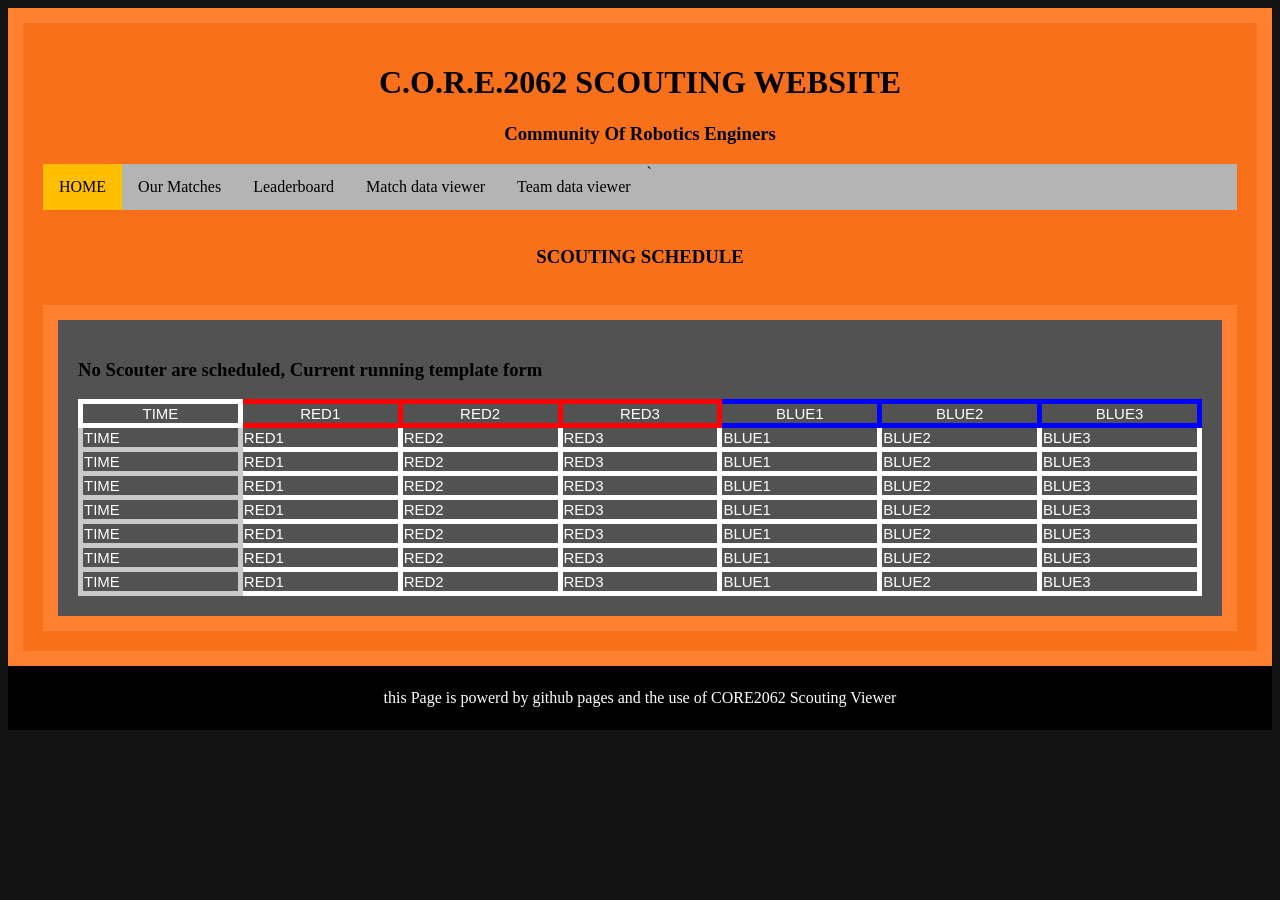
<file: index.html>
<!DOCTYPE html>
<html>
<head>
<title>CORE SCOUTING SITE</title> 
<link rel="icon" type="image/x-icon" href="/images/CORELogo.jpg">
<meta charset="UTF-8">
<style>
body {
    background-color: rgb(19, 19, 19);
  }
  h1.Tiltle {
    font-family: Orbit;; 
    color: rgb(0, 0, 0);
    text-align: center;
  }
  h2.Sub {
    font-family: Orbit;; 
    color: rgb(0, 0, 0);
    text-align: center;
  }
  h3.UnderClass {
    font-family: Orbit; 
    color: rgb(0, 0, 0);
    text-align: center;
  }
  div.outline {
    background-color: rgb(249, 112, 27);
    width: auto;
    border: 15px solid rgba(255,128,49);
    padding: 20px;
  }
div.table {
  background-color: rgb(82, 82, 82);
  width: auto;
  border: 15px solid rgba(255,128,49);
  padding: 20px;
}
table, th, td {
  border:5px solid rgb(255, 255, 255);
}

  ul {
    list-style-type: none;
    margin: 0;
    padding: 0;
    overflow: hidden;
    background-color: #b4b4b4;
    position: -webkit-sticky; /* Safari */
    position: sticky;
    top: 0;
  }
  
  li {
    float: left;
  }
  
  li a {
    display: block;
    color: rgb(0, 0, 0);
    text-align: center;
    padding: 14px 16px;
    text-decoration: none;
  }
  
  li a:hover {
    background-color: #000000;
   color: #ffbf00 ;
  }
  
  .active {
    background-color: #ffbf00 !important;
    color: #000000 !important;
  }
  footer {
    text-align: center;
    padding: 5px;
    background-color: #000000;
    color: #ffffff;}
    
    table {
      width: 100%;
      border-collapse: collapse;
      table-layout: fixed;
    }
    
    th, td {
      border: 5px solid rgb(255, 255, 255);
      font: 15px Arial, sans-serif;
      color: rgb(255, 255, 255);
      white-space: nowrap;
      overflow: hidden;
      text-overflow: ellipsis;
    }
    
    td {
      width: auto;
    }
  td.OurGameRed {border:10px solid rgb(255, 0, 0);}
  td.OurGameBlue {border:10px solid rgb(0, 0, 255);}
  .label {
    text-align:right;
  }
  .popup {
    position: relative;
    display: inline-block;
    cursor: pointer;
    -webkit-user-select: none;
    -moz-user-select: none;
    -ms-user-select: none;
    user-select: none;
  }
  
  /* The actual popup */
  .popup .popuptext {
    visibility: hidden;
    width: 160px;
    background-color: #555;
    color: #fff;
    text-align: center;
    border-radius: 6px;
    padding: 8px 0;
    position: absolute;
    z-index: 1;
    bottom: 125%;
    left: 50%;
    margin-left: -80px;
  }
  
  /* Popup arrow */
  .popup .popuptext::after {
    content: "";
    position: absolute;
    top: 100%;
    left: 50%;
    margin-left: -5px;
    border-width: 5px;
    border-style: solid;
    border-color: #555 transparent transparent transparent;
  }
  
  /* Toggle this class - hide and show the popup */
  .popup .show {
    visibility: visible;
    -webkit-animation: fadeIn 1s;
    animation: fadeIn 1s;
  }
  
  /* Add animation (fade in the popup) */
  @-webkit-keyframes fadeIn {
    from {opacity: 0;} 
    to {opacity: 1;}
  }
  
  @keyframes fadeIn {
    from {opacity: 0;}
    to {opacity:1 ;}
  }
  .textButton {
    background: none;
    border: none;
    padding: 0;
    margin: 0;
    font: inherit;
    color: #ffbf00;
    cursor: pointer;
    text-decoration: underline; /* Optional, to make it look like a link */
}
.textButton:focus {
    outline: none; /* Remove focus outline */
}
</style>
</head>
<body>
<div class="outline">
<h1 class="Tiltle">C.O.R.E.2062 SCOUTING WEBSITE </h1> 
<h3 class="UnderClass">Community Of Robotics Enginers</h3> 
<ul>
  <li><a href="https://magicflash67.github.io/ScoutingSpider/"; class = "active">HOME </a></li>
  <li><a href="https://magicflash67.github.io/ScoutingSpider/WebFiles/OurMatches.html">Our Matches</a></li> 
  <li><a href="https://magicflash67.github.io/ScoutingSpider/WebFiles/Leaderbored.html">Leaderboard</a></li> 
  <li><a href="https://magicflash67.github.io/ScoutingSpider/WebFiles/Matches.html">Match data viewer</a></a></li>
  <li> <a href="https://magicflash67.github.io/ScoutingSpider/WebFiles/Team.html">Team data viewer</a></li>` 
</ul>
<br>
<h3 class="UnderClass">SCOUTING SCHEDULE</h3> 
<br>
<div class = table>
    <table style="width:100%" id="cssTable">
        <h3>No Scouter are scheduled, Current running template form</h3>
        <tr>
          <th style = "border:5px solid rgb(255, 255, 255);">TIME</th>
          <th style = "border:5px solid rgb(255, 0, 0);">RED1</th>
          <th style = "border:5px solid rgb(255, 0, 0);">RED2</th>
          <th style = "border:5px solid rgb(255, 0, 0);">RED3</th>
          <th style = "border:5px solid rgb(00, 0, 255);">BLUE1</th>
          <th style = "border:5px solid rgb(00, 0, 255);">BLUE2</th>
          <th style = "border:5px solid rgb(00, 0, 255);">BLUE3</th>
        </tr>
        <tr>
            <td style = "border:5px solid rgb(201, 201, 201);">TIME</td>
            <tD>RED1</td>
            <tD>RED2</td>
            <tD>RED3</td>
            <td>BLUE1</td>
            <td>BLUE2</td>
            <td>BLUE3</td>
        </tr>
        <tr>
            <td style = "border:5px solid rgb(201, 201, 201);">TIME</td>
            <tD>RED1</td>
            <tD>RED2</td>
            <tD>RED3</td>
            <td>BLUE1</td>
            <td>BLUE2</td>
            <td>BLUE3</td>
        </tr>
        <tr>
            <td style = "border:5px solid rgb(201, 201, 201);">TIME</td>
            <tD>RED1</td>
            <tD>RED2</td>
            <tD>RED3</td>
            <td>BLUE1</td>
            <td>BLUE2</td>
            <td>BLUE3</td>
        </tr>
        <tr>
            <td style = "border:5px solid rgb(201, 201, 201);">TIME</td>
            <tD>RED1</td>
            <tD>RED2</td>
            <tD>RED3</td>
            <td>BLUE1</td>
            <td>BLUE2</td>
            <td>BLUE3</td>
        </tr>
        <tr>
            <tD style = "border:5px solid rgb(201, 201, 201);">TIME</td>
            <tD>RED1</td>
            <tD>RED2</td>
            <tD>RED3</td>
            <td>BLUE1</td>
            <td>BLUE2</td>
            <td>BLUE3</td>
        </tr>
        <tr>
            <tD style = "border:5px solid rgb(201, 201, 201);">TIME</td>
            <tD>RED1</td>
            <tD>RED2</td>
            <tD>RED3</td>
            <td>BLUE1</td>
            <td>BLUE2</td>
            <td>BLUE3</td>
        </tr>
        <tr>
            <td style = "border:5px solid rgb(201, 201, 201);">TIME</td>
            <tD>RED1</td>
            <tD>RED2</td>
            <tD>RED3</td>
            <td>BLUE1</td>
            <td>BLUE2</td>
            <td>BLUE3</td>
        </tr>
      </table>
</div>
</div>
<footer><br>this Page is powerd by github pages and the use of CORE2062 Scouting Viewer<br><br></footer>
</body>
</html>
</file>
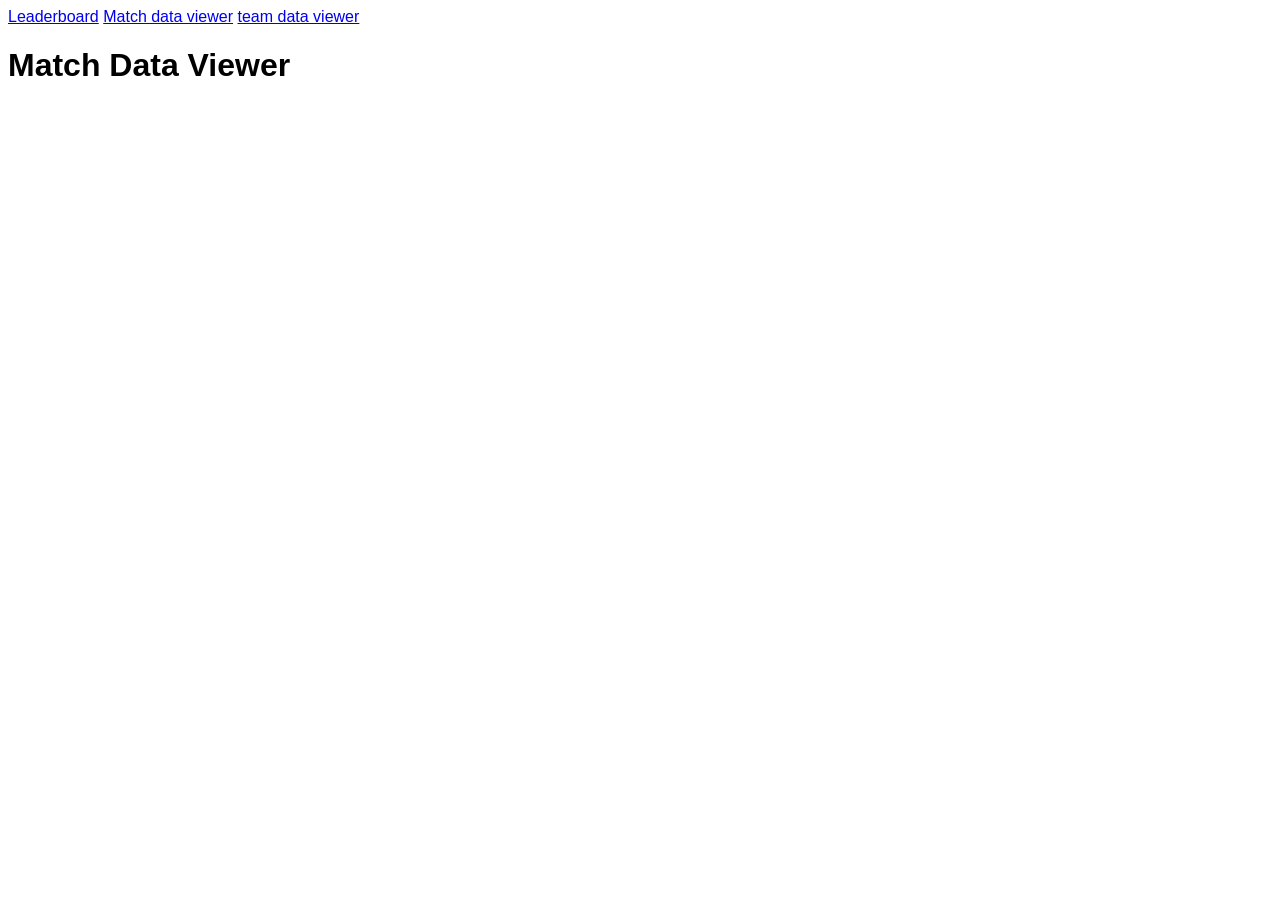
<file: Matches.html>
<!DOCTYPE html>
<html lang="en">
<head>
    <meta charset="UTF-8">
    <meta name="viewport" content="width=device-width, initial-scale=1.0">
    <title>Match Data Viewer</title>
    <link rel="stylesheet" href="/static/style.css" /> 
</head>
<body>
    <div class="topnav">
        <a href="/Leaderbored.html">Leaderboard</a>
        <a href="/Matches.html">Match data viewer</a>
        <a href="/Team.html">team data viewer</a>
    </div>
    <h1>Match Data Viewer</h1>
    <ul id="matchList"></ul>
    <table id="matchDataTable" style="display: none;">
        <thead>
            <tr></tr>
        </thead>
        <tbody></tbody>
    </table>

    <script>
        const csvUrl = 'https://magicflash67.github.io/Personal-Website/CSVFileTesting/Testing2024_Northern Lights Regional_RawExport'; 

        fetch(csvUrl)
            .then(response => response.text())
            .then(csvData => {
                const data = parseCSV(csvData);
                const matchNumbers = getUniqueMatchNumbers(data);

                displayMatchNumbers(matchNumbers);
                setupMatchClickHandler(data);
            })
            .catch(error => console.error('Error fetching the CSV file:', error));

        function parseCSV(csvData) {
            const lines = csvData.split('\n').map(line => line.split(','));
            const headers = lines[0];
            const rows = lines.slice(1).map(line => line.map(cell => cell.replace(/"/g, '').trim()));
            return { headers, rows };
        }

        function getUniqueMatchNumbers(data) {
            const matchNumbers = data.rows.map(row => row[1]);
            return [...new Set(matchNumbers)];
        }

        function displayMatchNumbers(matchNumbers) {
            const matchList = document.getElementById('matchList');
            matchList.innerHTML = '';
            matchNumbers.sort((a, b) => parseInt(a) - parseInt(b)).forEach(matchNumber => {
                const li = document.createElement('li');
                li.textContent = matchNumber;
                matchList.appendChild(li);
            });
        }

        function setupMatchClickHandler(data) {
            const matchListItems = document.querySelectorAll('#matchList li');
            matchListItems.forEach(item => {
                item.addEventListener('click', function() {
                    const matchNumber = this.textContent;
                    displayMatchData(data, matchNumber);
                });
            });
        }

        function displayMatchData(data, matchNumber) {
            const table = document.getElementById('matchDataTable');
            const thead = table.querySelector('thead tr');
            const tbody = table.querySelector('tbody');

            thead.innerHTML = '';
            tbody.innerHTML = '';

            data.headers.forEach(header => {
                const th = document.createElement('th');
                th.textContent = header;
                thead.appendChild(th);
            });

            const filteredRows = data.rows.filter(row => row[1] === matchNumber);

            filteredRows.forEach(row => {
                const tr = document.createElement('tr');
                row.forEach(cell => {
                    const td = document.createElement('td');
                    td.textContent = cell;
                    tr.appendChild(td);
                });
                tbody.appendChild(tr);
            });

            table.style.display = 'table';
        }
    </script>
</body>
</html>
</file>
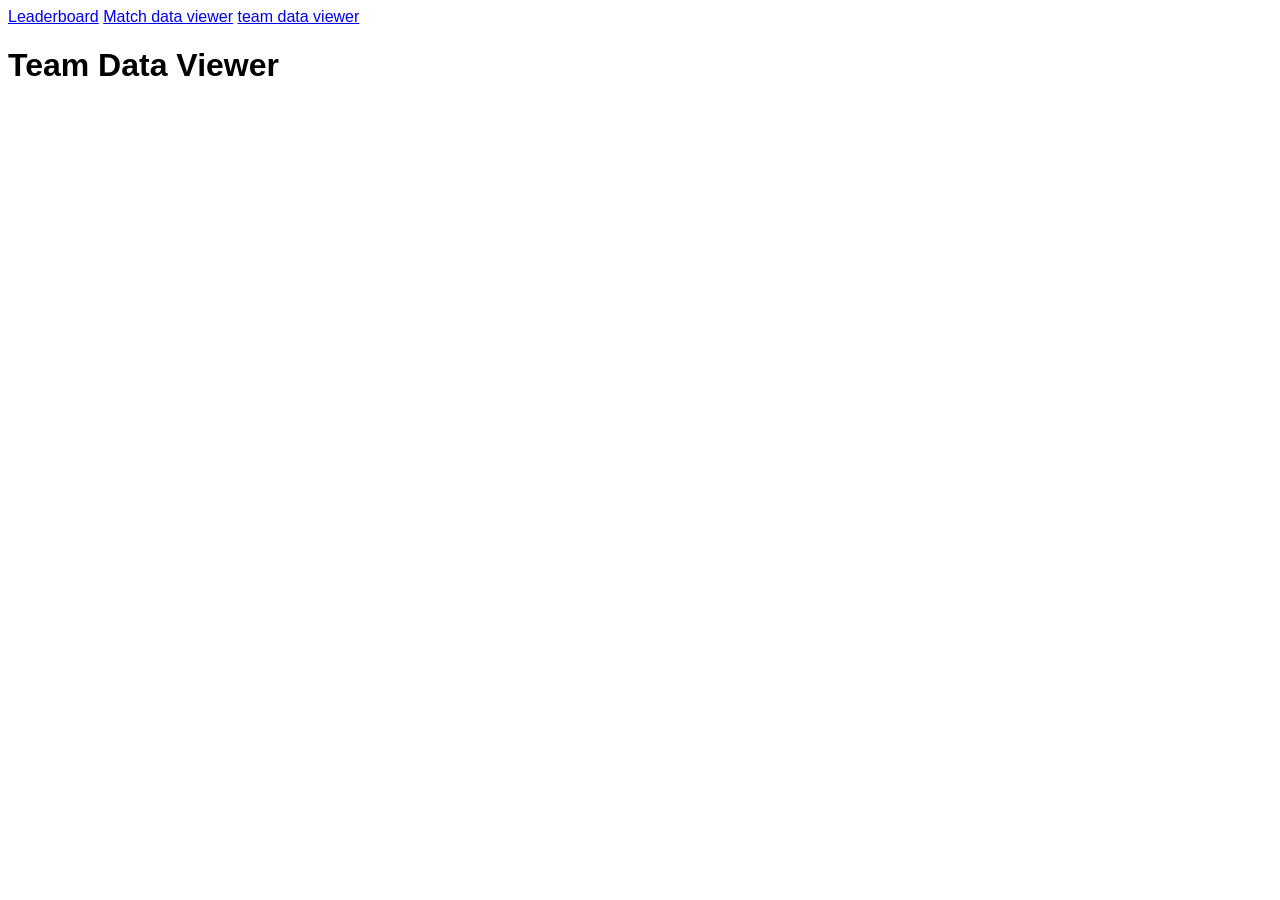
<file: Team.html>
<!DOCTYPE html>
<html lang="en">
<head>
    <meta charset="UTF-8">
    <meta name="viewport" content="width=device-width, initial-scale=1.0">
    <title>Team Data Viewer</title>
    <style>
        body {
            font-family: Arial, sans-serif;
        }
        #teamList {
            list-style-type: none;
            padding: 0;
        }
        #teamList li {
            cursor: pointer;
            margin: 5px 0;
            padding: 5px;
            background-color: #f0f0f0;
        }
        #teamList li:hover {
            background-color: #ddd;
        }
        table {
            border-collapse: collapse;
            width: 100%;
        }
        th, td {
            border: 1px solid #ddd;
            padding: 8px;
        }
        th {
            background-color: #f2f2f2;
        }
    </style>
</head>
<body>
    <div class="topnav">
        <a href="/Leaderbored.html">Leaderboard</a>
        <a href="/Matches.html">Match data viewer</a>
        <a href="/Team.html">team data viewer</a>
    </div>
    <h1>Team Data Viewer</h1>
    <ul id="teamList"></ul>
    <table id="teamDataTable" style="display: none;">
        <thead>
            <tr></tr>
        </thead>
        <tbody></tbody>
    </table>

    <script>
        const csvUrl = 'https://magicflash67.github.io/Personal-Website/CSVFileTesting/Testing2024_Northern Lights Regional_RawExport'; 

        fetch(csvUrl)
            .then(response => response.text())
            .then(csvData => {
                const data = parseCSV(csvData);
                const teamNumbers = getUniqueTeamNumbers(data);

                displayTeamNumbers(teamNumbers);
                setupTeamClickHandler(data);
            })
            .catch(error => console.error('Error fetching the CSV file:', error));

        function parseCSV(csvData) {
            const lines = csvData.split('\n').map(line => line.split(','));
            const headers = lines[0];
            const rows = lines.slice(1).map(line => line.map(cell => cell.replace(/"/g, '').trim()));
            return { headers, rows };
        }

        function getUniqueTeamNumbers(data) {
            const teamNumbers = data.rows.map(row => row[0]);
            return [...new Set(teamNumbers)];
        }

        function displayTeamNumbers(teamNumbers) {
            const teamList = document.getElementById('teamList');
            teamList.innerHTML = '';
            teamNumbers.forEach(teamNumber => {
                const li = document.createElement('li');
                li.textContent = teamNumber;
                teamList.appendChild(li);
            });
        }

        function setupTeamClickHandler(data) {
            const teamListItems = document.querySelectorAll('#teamList li');
            teamListItems.forEach(item => {
                item.addEventListener('click', function() {
                    const teamNumber = this.textContent;
                    displayTeamData(data, teamNumber);
                });
            });
        }

        function displayTeamData(data, teamNumber) {
            const table = document.getElementById('teamDataTable');
            const thead = table.querySelector('thead tr');
            const tbody = table.querySelector('tbody');

            thead.innerHTML = '';
            tbody.innerHTML = '';

            data.headers.forEach(header => {
                const th = document.createElement('th');
                th.textContent = header;
                thead.appendChild(th);
            });

            data.rows.filter(row => row[0] === teamNumber).forEach(row => {
                const tr = document.createElement('tr');
                row.forEach(cell => {
                    const td = document.createElement('td');
                    td.textContent = cell;
                    tr.appendChild(td);
                });
                tbody.appendChild(tr);
            });

            table.style.display = 'table';
        }
    </script>
</body>
</html>
</file>
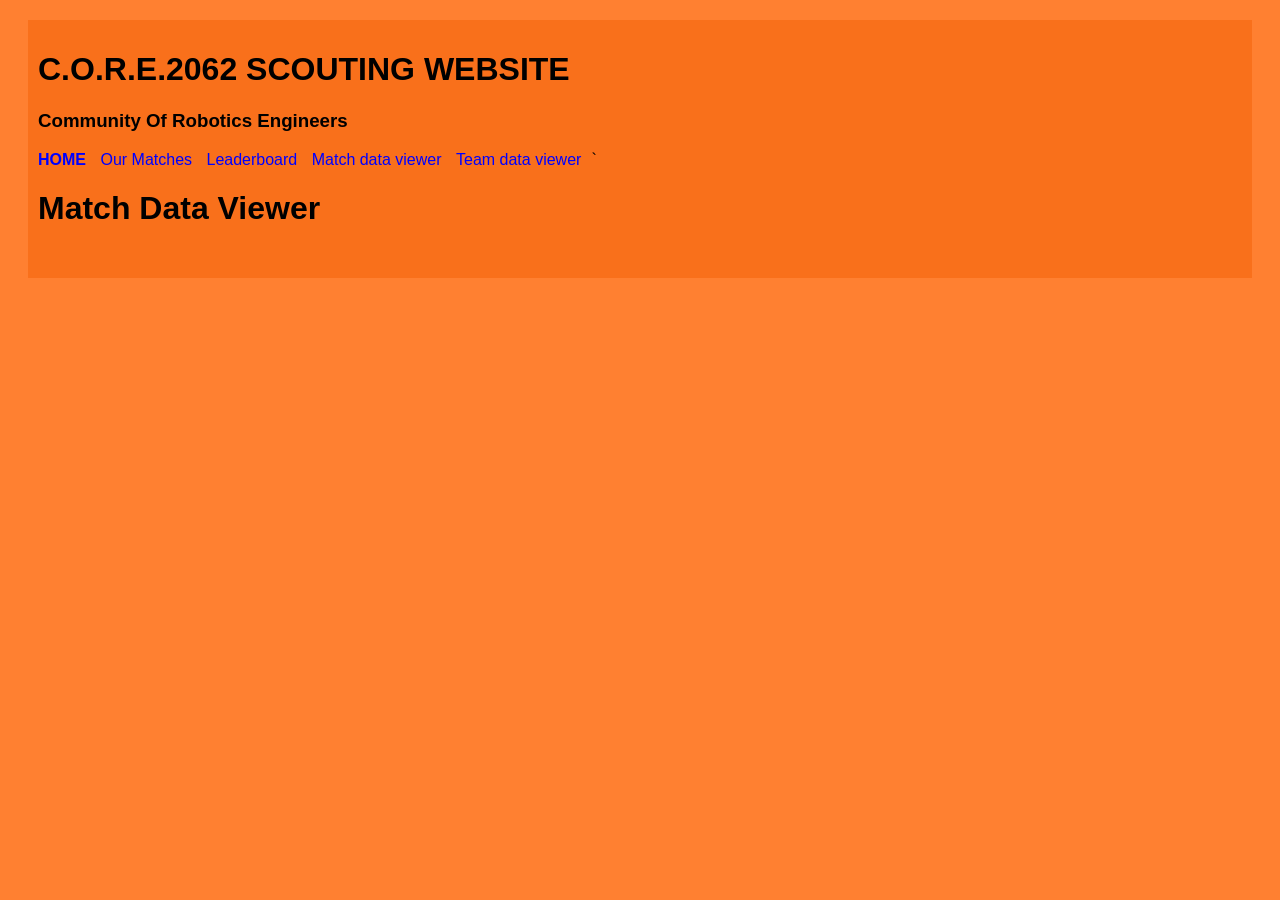
<file: WebFiles/Matches.html>
<!DOCTYPE html>
<html lang="en">
<head>
    <meta charset="UTF-8">
    <meta name="viewport" content="width=device-width, initial-scale=1.0">
    <title>Match Data Viewer</title>
    <style>
        body {
            font-family: Arial, sans-serif;
            background-color : rgba(255,128,49);
        }
        div.outline {
    background-color: rgb(249, 112, 27);
    width: auto;
    height: max-content;
    padding: 10px;
  }
  div.Inline {
    background-color: rgb(249, 112, 27);
    width: auto;
    height: max-content;
    padding: 10px;
  }
        #matchList {
            list-style-type: none;
            padding: 0;
        }
        #matchList li {
            cursor: pointer;
            margin: 5px 0;
            padding: 5px;
            background-color: #f0f0f0;
        }
        #matchList li:hover {
            background-color: #ddd;
        }
/* Ensure the table fits within the div */
table {
    width: 100%;
    table-layout: fixed; /* Ensures the table doesn't overflow */
    border-collapse: collapse;
}

th, td {
    border: 1px solid #ddd;
    padding: 8px;
}

td {
    background-color: #f2f2f2;
}

th {
    background-color: #c1bfbf;
}


/* Responsive styles */
@media screen and (max-width: 800px) {
    th, td {
        font-size: 8px; /* Adjust font size for smaller screens */
        padding: 4px;    /* Reduce padding */
    }
    
    table {
        display: block;
        overflow-x: auto; /* Enable horizontal scrolling */
    }
}

        h1 {
            color: rgb(0, 0, 0);
        }
        .outline {
            margin: 20px;
        }
        .outline ul {
            list-style-type: none;
            padding: 0;
        }
        .outline ul li {
            display: inline;
            margin-right: 10px;
        }
        .outline ul li a {
            text-decoration: none;
            color: blue;
        }
        .outline ul li a.active {
            font-weight: bold;
        }
        ul.navbar {
            list-style-type: none;
            margin: 0;
            padding: 0;
            overflow: hidden;
            background-color: #333;
        }
    
        ul.navbar li {
            float: left;
        }
    
        ul.navbar li a {
            display: block;
            color: white;
            text-align: center;
            padding: 14px 16px;
            text-decoration: none;
        }
    
        ul.navbar li a:hover {
            background-color: #111;
        }
    </style>
</head>
<body>
    <div class="outline">
        <h1 class="Title">C.O.R.E.2062 SCOUTING WEBSITE</h1>
        <h3 class="UnderClass">Community Of Robotics Engineers</h3>
        <ul>
            <li><a href="https://magicflash67.github.io/ScoutingSpider/"; class = "active">HOME </a></li>
            <li><a href="https://magicflash67.github.io/ScoutingSpider/WebFiles/OurMatches.html">Our Matches</a></li> 
            <li><a href="https://magicflash67.github.io/ScoutingSpider/WebFiles/Leaderbored.html">Leaderboard</a></li> 
            <li><a href="https://magicflash67.github.io/ScoutingSpider/WebFiles/Matches.html">Match data viewer</a></a></li>
            <li> <a href="https://magicflash67.github.io/ScoutingSpider/WebFiles/Team.html">Team data viewer</a></li>` 
        </ul>
        <h1>Match Data Viewer</h1>
        <ul id="matchList"></ul>
        <table id="matchDataTable" style="display: none;">
            <thead>
                <div class = "Inline">
                <tr></tr>
            </thead>
            <tbody></tbody>
        </table>
    </div>

    <script>
        const csvUrl = 'https://magicflash67.github.io/Personal-Website/CSVFileTesting/Testing2024_Northern%20Lights%20Regional_RawExport';

        fetch(csvUrl)
            .then(response => response.text())
            .then(csvData => {
                const data = parseCSV(csvData);
                const matchNumbers = getUniqueMatchNumbers(data);

                displayMatchNumbers(matchNumbers);
                setupMatchClickHandler(data);
            })
            .catch(error => console.error('Error fetching the CSV file:', error));

        function parseCSV(csvData) {
            const lines = csvData.split('\n').map(line => line.split(','));
            const headers = lines[0];
            const rows = lines.slice(1).map(line => line.map(cell => cell.replace(/"/g, '').trim()));
            return { headers, rows };
        }

        function getUniqueMatchNumbers(data) {
            const matchNumbers = data.rows.map(row => row[1]);
            return [...new Set(matchNumbers)];
        }

        function displayMatchNumbers(matchNumbers) {
            const matchList = document.getElementById('matchList');
            matchList.innerHTML = '';
            matchNumbers.sort((a, b) => parseInt(a) - parseInt(b)).forEach(matchNumber => {
                const li = document.createElement('li');
                li.textContent = matchNumber;
                matchList.appendChild(li);
            });
        }

        function setupMatchClickHandler(data) {
            const matchListItems = document.querySelectorAll('#matchList li');
            matchListItems.forEach(item => {
                item.addEventListener('click', function() {
                    const matchNumber = this.textContent;
                    displayMatchData(data, matchNumber);
                });
            });
        }

        function displayMatchData(data, matchNumber) {
            const table = document.getElementById('matchDataTable');
            const thead = table.querySelector('thead tr');
            const tbody = table.querySelector('tbody');

            thead.innerHTML = '';
            tbody.innerHTML = '';

            data.headers.forEach(header => {
                const th = document.createElement('th');
                th.textContent = header;
                thead.appendChild(th);
            });

            const filteredRows = data.rows.filter(row => row[1] === matchNumber);

            filteredRows.forEach(row => {
                const tr = document.createElement('tr');
                row.forEach(cell => {
                    const td = document.createElement('td');
                    td.textContent = cell;
                    tr.appendChild(td);
                });
                tbody.appendChild(tr);
            });

            table.style.display = 'table';
        }
    </script>
</body>
</html>
</file>
<file: static/style.css>
body {
            font-family: Arial, sans-serif;
        }
        #matchList {
            list-style-type: none;
            padding: 0;
        }
        #matchList li {
            cursor: pointer;
            margin: 5px 0;
            padding: 5px;
            background-color: #f0f0f0;
        }
        #matchList li:hover {
            background-color: #ddd;
        }
        table {
            border-collapse: collapse;
            width: 100%;
        }
        th, td {
            border: 1px solid #ddd;
            padding: 8px;
        }
        th {
            background-color: #f2f2f2;
        }
        h1 {
            color:rgb(0, 0, 0);
        }
</file>
